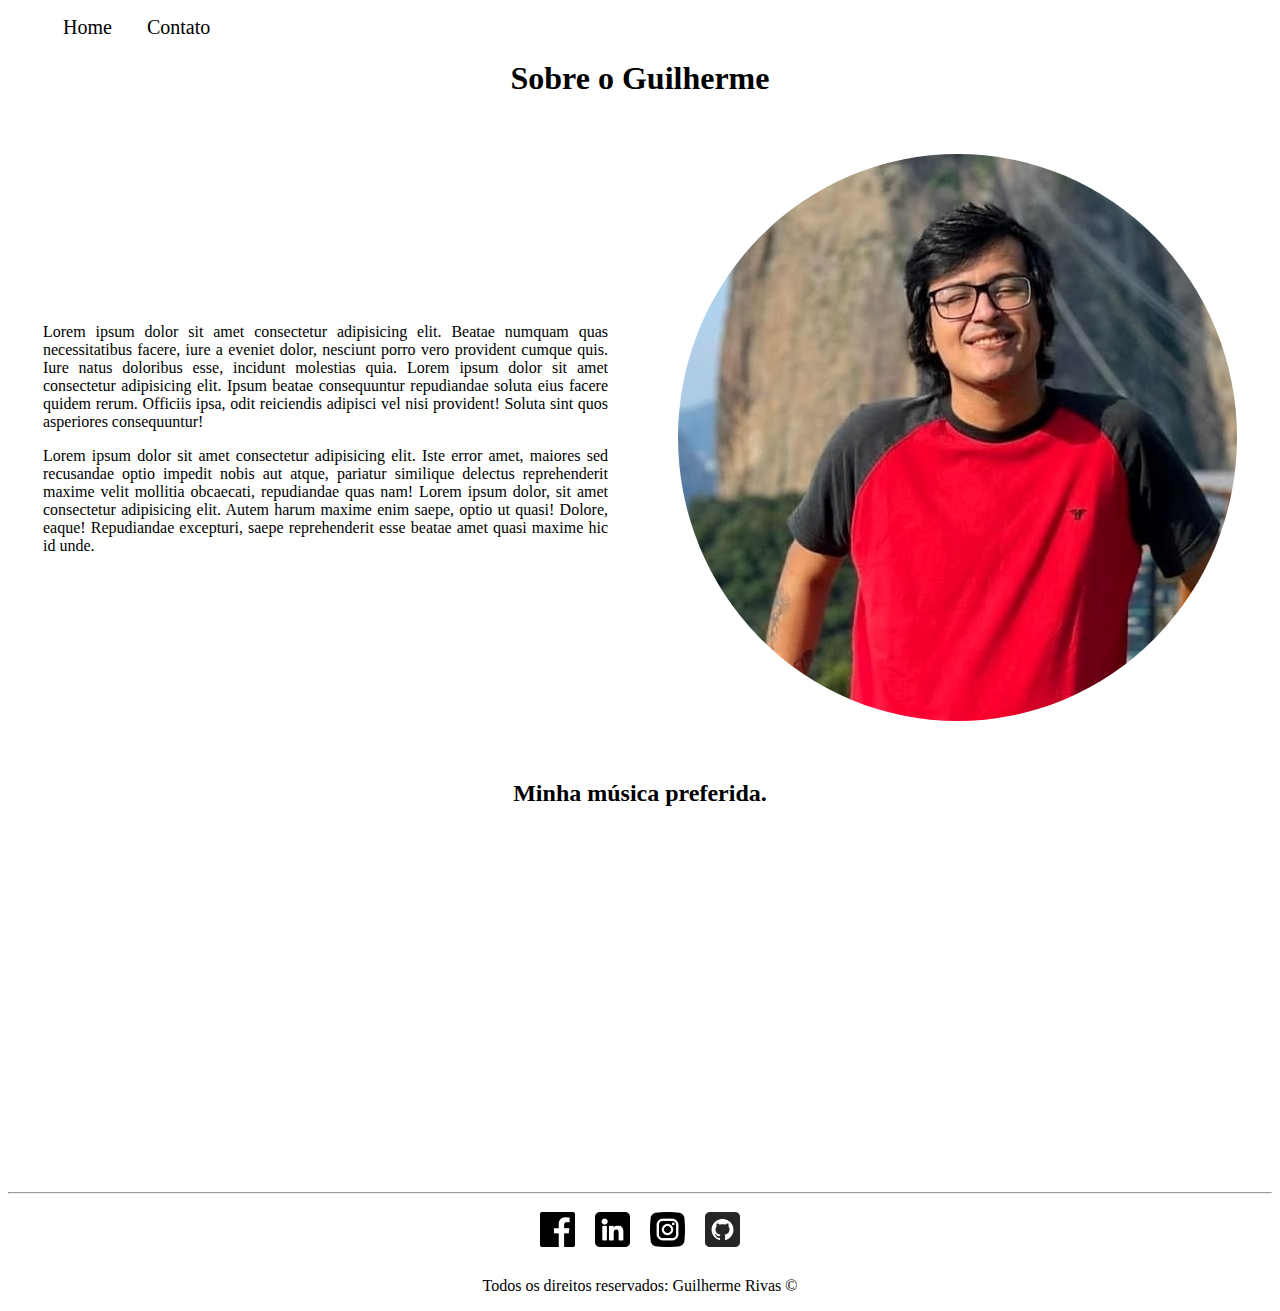
<file: index.html>
<!DOCTYPE html>
<html lang="pt-br">
<head>
    <meta charset="UTF-8">
    <meta name="viewport" content="width=device-width, initial-scale=1.0">
    <title>Meu Perfil</title>
    <link rel="stylesheet" href="assets/css/style.css">
</head>
<body>
    <ul id="menu">
        <li>
            <a href="index.html" > Home </a>    
        </li>
        <li>
            <a href="contato.html" > Contato </a>
        </li>

    </ul>

    <h1 class="center">Sobre o Guilherme</h1>
    <div class="container">
        <div class="p30">
            <p class="justify">
            Lorem ipsum dolor sit amet consectetur adipisicing elit. Beatae numquam quas necessitatibus facere, iure a eveniet dolor, nesciunt porro vero provident cumque quis. Iure natus doloribus esse, incidunt molestias quia.  
            Lorem ipsum dolor sit amet consectetur adipisicing elit. Ipsum beatae consequuntur repudiandae soluta eius facere quidem rerum. Officiis ipsa, odit reiciendis adipisci vel nisi provident! Soluta sint quos asperiores consequuntur!
    
        </p>
        <p class="justify">
            Lorem ipsum dolor sit amet consectetur adipisicing elit. Iste error amet, maiores sed recusandae optio impedit nobis aut atque, pariatur similique delectus reprehenderit maxime velit mollitia obcaecati, repudiandae quas nam!
            Lorem ipsum dolor, sit amet consectetur adipisicing elit. Autem harum maxime enim saepe, optio ut quasi! Dolore, eaque! Repudiandae excepturi, saepe reprehenderit esse beatae amet quasi maxime hic id unde.
    
        </p>
    </div>
       
        <div>
            <img class = "br-50 p30" src="assets/img/foto-gui.jpg" alt="Foto de Guilherme, criador do site.">
        </div>
        
    </div>

    <h2 class="center">Minha música preferida.</h2>
    <div class="container mb-50">
        <iframe width="560" height="315" 
        src="https://www.youtube.com/embed/OR74idpsweg" 
        title="YouTube video player" 
        frameborder="0" 
        allow="accelerometer; autoplay; clipboard-write; encrypted-media;
         gyroscope; picture-in-picture" allowfullscreen>
    </iframe>
    </div>
    <hr>
    <footer>
       <div class="container">
           <a href="https://www.facebook.com/guilherme.rivas" target="_blank">
            <img class="tm-social" src="assets/img/facebook.png" alt="facebook">
           </a>
           <a href="https://www.linkedin.com/in/guilherme-rivas/" target="_blank">
            <img class="tm-social" src="assets/img/linkedin.png" alt="linkedin">
           </a>
           <a href="https://www.instagram.com/guirivas/" target="_blank">
            <img class="tm-social" src="assets/img/Instagram.png" alt="Instagram">
           </a>
           <a href="https://github.com/GuilhermeRivas" target="_blank">
            <img class="tm-social" src="assets/img/github.png" alt="github">
           </a>
       </div>
      <p class="center">
          Todos os direitos reservados: Guilherme Rivas &copy
        </p> 
    </footer>
  
</body>
</html>
</file>
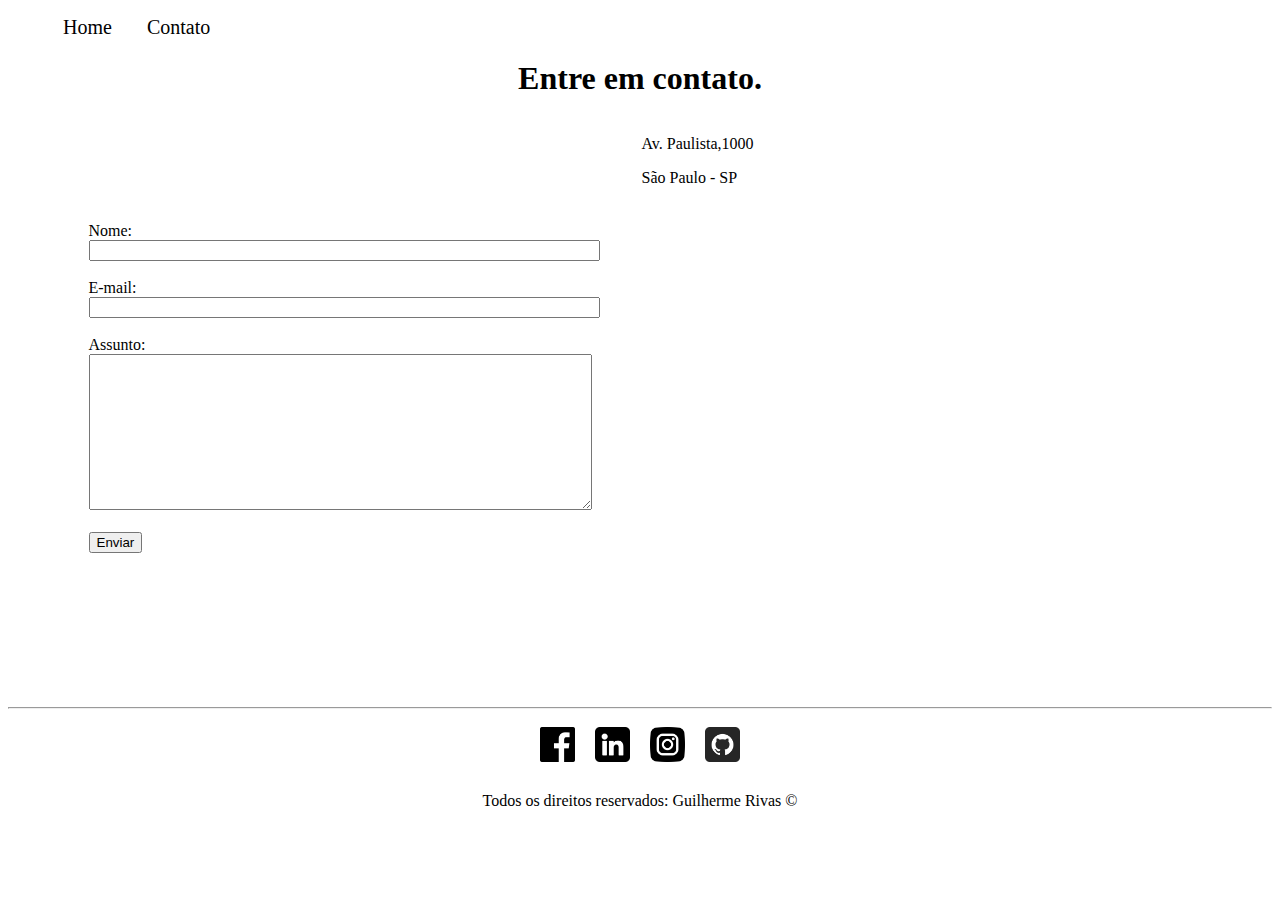
<file: contato.html>
<!DOCTYPE html>
<html lang="pt-br">
<head>
    <meta charset="UTF-8">
    <meta http-equiv="X-UA-Compatible" content="IE=edge">
    <meta name="viewport" content="width=device-width, initial-scale=1.0">
    <title>Contato</title>
    <link rel="stylesheet" href="assets/css/style.css">
</head>
<body>
    <ul id="menu">
        <li>
            <a href="index.html" > Home </a>    
        </li>
        <li>
            <a href="contato.html" > Contato </a>
        </li>

    </ul>
    <h1 class="center">Entre em contato.</h1>

    <div class="container mb-50">
        <div class="ml-50">
    <form>
        <label for="Nome">Nome:</label><br>
        <input type="text" id="nome" onkeyup='validaNome()'>
        <div id="txtNome"></div>
        <br>
        <label for="email">E-mail:</label><br>
        <input type="email" id="email" onkeyup="validaEmail()">
        <div id="txtEmail"></div>
        <br>
        <label for="assunto">Assunto:</label> <br>
        <textarea name="assunto" id="assunto" cols="60" rows="10" onkeyup="validaAssunto()"></textarea>
        <div id='txtAssunto'></div>
        <br>
        <button>Enviar</button>     
    </form>
        </div>

        <div class="ml-50">
    <p>Av. Paulista,1000</p>
    <p>São Paulo - SP</p>

    <iframe src="https://www.google.com/maps/embed?pb=!1m18!1m12!1m3!1d3657.0980322469036!2d-46.654126285022166!3d-23.56492238468107!2m3!1f0!2f0!3f0!3m2!1i1024!2i768!4f13.1!3m3!1m2!1s0x94ce5994f2e15a7d%3A0xdeb92126793e5e90!2sAv.%20Paulista%2C%201000%20-%20Bela%20Vista%2C%20S%C3%A3o%20Paulo%20-%20SP%2C%2001310-100!5e0!3m2!1spt-BR!2sbr!4v1641826541674!5m2!1spt-BR!2sbr" 
    width="600" height="450" 
    style="border:0;" allowfullscreen="" loading="lazy"></iframe>
        </div>
    </div>

    <hr>
    <footer>
       <div class="container">
           <a href="https://www.facebook.com/guilherme.rivas" target="_blank">
            <img class="tm-social" src="assets/img/facebook.png" alt="facebook">
           </a>
           <a href="https://www.linkedin.com/in/guilherme-rivas/" target="_blank">
            <img class="tm-social" src="assets/img/linkedin.png" alt="linkedin">
           </a>
           <a href="https://www.instagram.com/guirivas/" target="_blank">
            <img class="tm-social" src="assets/img/Instagram.png" alt="Instagram">
           </a>
           <a href="https://github.com/GuilhermeRivas" target="_blank">
            <img class="tm-social" src="assets/img/github.png" alt="github">
           </a>
       </div>
      <p class="center">
          Todos os direitos reservados: Guilherme Rivas &copy
        </p> 
    </footer>

    <script src="assets/js/script.js"></script>


</body>
</html>
</file>
<file: assets/css/style.css>
/*
Estilo da pagina index.html
*/

.center{
    text-align: center;
}
.justify{
    text-align: justify;
}

.container{
    display: flex; 
    flex-flow: row;
    justify-content: center;
    align-items: center;
}
#menu li{
    display:inline;
    padding: 15px;
    font-size: 20px;
    
}

#menu li a{
    text-decoration: none;
    color: black;
}

#menu li a:hover{
    color : grey
}

.p30{
    padding: 35px;
}

.br-50{
    border-radius: 50%;
}

.tm-social{
    width: 35px;
    height: 35px;
    padding: 10px;
}

.mb-50{
    margin-bottom: 50px;
}
/*
Estilo da pagina index.html
*/

/*
Estilo da pagina contato.html
*/

.ml-50{
    margin-left: 50px;
}
</file>
